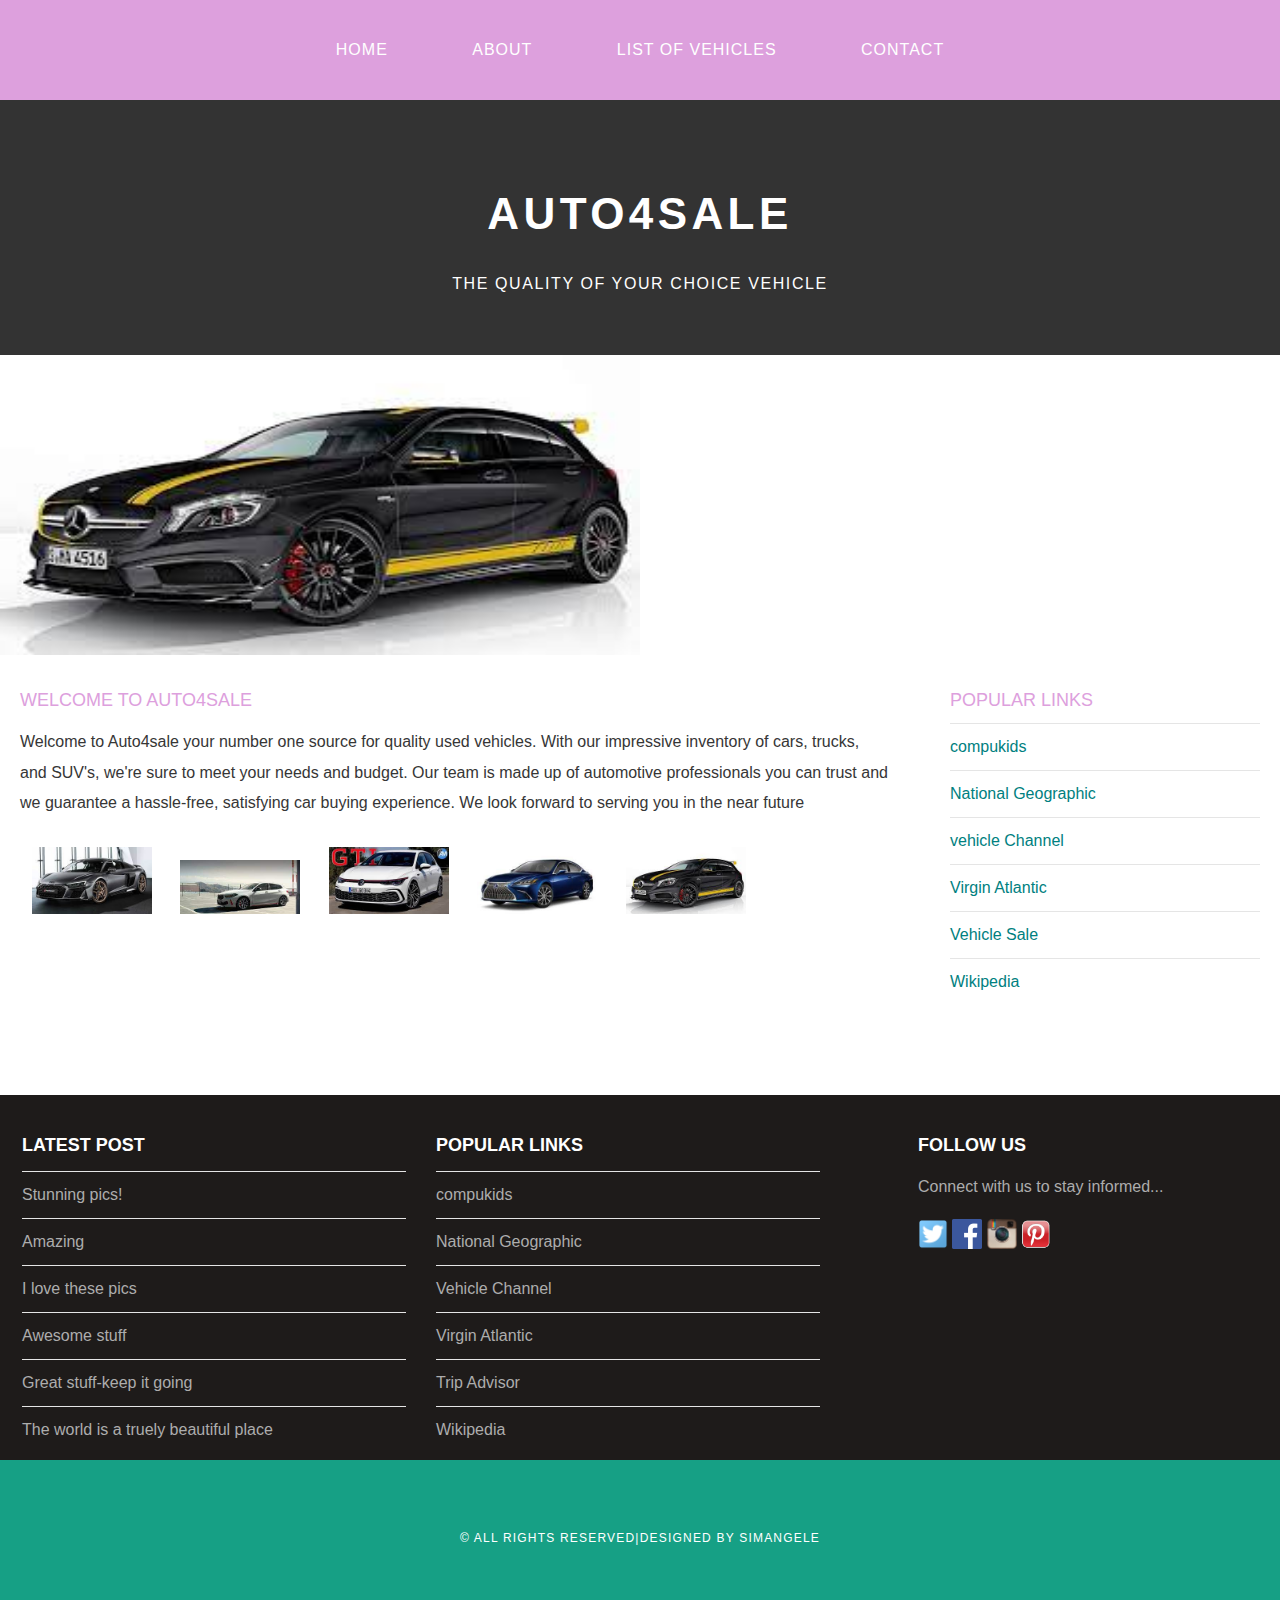
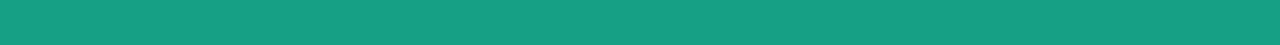
<file: index.html>
<!DOCTYPE html>
<html>
    <head>
        <title>Auto4Sale</title>
        <link rel="stylesheet" href="style.css"/>
    </head>
    
    <body>
    
        <div id="menu">
            <ul>
                <li><a href="index.html">Home</a> </li>
                <li><a href="about.html">About</a> </li>
                <li><a href="list-of-vehicles.html">List of vehicles</a> </li>
                <li><a href="contact.html">Contact</a> </li>
            </ul>
        </div>
        
        <div id="header">
            <h1>AUTO4SALE </h1>
            <p>THE QUALITY OF YOUR CHOICE VEHICLE</p>
        </div>
        
        <div id="banner">
            <img src="images/mercedes%201.jpg"/>
        </div>
        
        <div id="page">
            <div id="content">
            <h2>WELCOME TO AUTO4SALE</h2>
            <p>Welcome to Auto4sale your number one source for quality used vehicles. With our impressive inventory of cars, trucks, and SUV's, we're sure to meet your needs and budget. Our team is made up of automotive professionals you can trust and we guarantee a hassle-free, satisfying car buying experience. We look forward to serving you in the near future</p>
                <div id="gallery">
                <img src="images/audi%201.jpg" />
                <img src="images/bmw%201.jpg"/>
                <img src="images/GTI%201.jpg" />
                <img src="images/lexus%201.jpg"/>
                <img src="images/mercedes%201.jpg"/>
                </div>
                
            </div>
            <div id="sidebar">
                <h2>Popular Links</h2>
                <ul class="styled">
                <li><a href="http://www.compukids.me">compukids</a></li>
                <li><a href="http://www.nationalgeographic.com/">National Geographic</a></li>
                <li><a href="http://www.vehiclechannel.com/">vehicle Channel</a></li>
                <li><a href="http://www.virgin-atlantic.com/en.html">Virgin Atlantic</a></li>
                <li><a href="http://www.vehiclesale.com">Vehicle Sale</a></li>
                <li><a href="http://en.wikipedia.org/wiki/Main_page">Wikipedia</a></li>
                </ul>
            </div>
            
        </div>
        <div id="footer">
            <div id="box1">
                <h2>Latest Post</h2>
                <ul class="styled">
                    <li><a href="#">Stunning pics!</a></li>
                    <li><a href="#">Amazing</a></li>
                    <li><a href="#">I love these pics</a></li>
                    <li><a href="#">Awesome stuff</a></li>
                    <li><a href="#">Great stuff-keep it going</a></li>
                    <li><a href="#">The world is a truely beautiful place</a></li>
                
                </ul>
            </div>
            
            <div id="box2">
                <h2>Popular Links</h2>
                <ul class="styled">
                <li><a href="http://www.compukids.me">compukids</a></li>
                <li><a href="http://www.nationalgeographic.com/">National Geographic</a></li>
                <li><a href="http://www.vehiclechannel.com/">Vehicle Channel</a></li>
                <li><a href="http://www.virgin-atlantic.com/en.html">Virgin Atlantic</a></li>
                <li><a href="http://www.tripadvisor.com">Trip Advisor</a></li>
                <li><a href="http://en.wikipedia.org/wiki/Main_page">Wikipedia</a></li>
                </ul>
            </div>
            
            <div id="box3">
                <h2>Follow us </h2>
                <p>Connect with us to stay informed...</p>
                <a href="#"><img src="images/twitter.png" height="30"/></a>
                <a href="#"><img src="images/facebook.png" height="30"/></a>
                <a href="#"><img src="images/instagram.png" height="30"/></a>
                <a href="#"><img src="images/pinterest.png" height="30"/></a>
            </div>
        </div>
        <div id="copyright">
            <p>&copy; All Rights Reserved|Designed by Simangele</p>
            
        </div>
    </body>
</html>
</file>
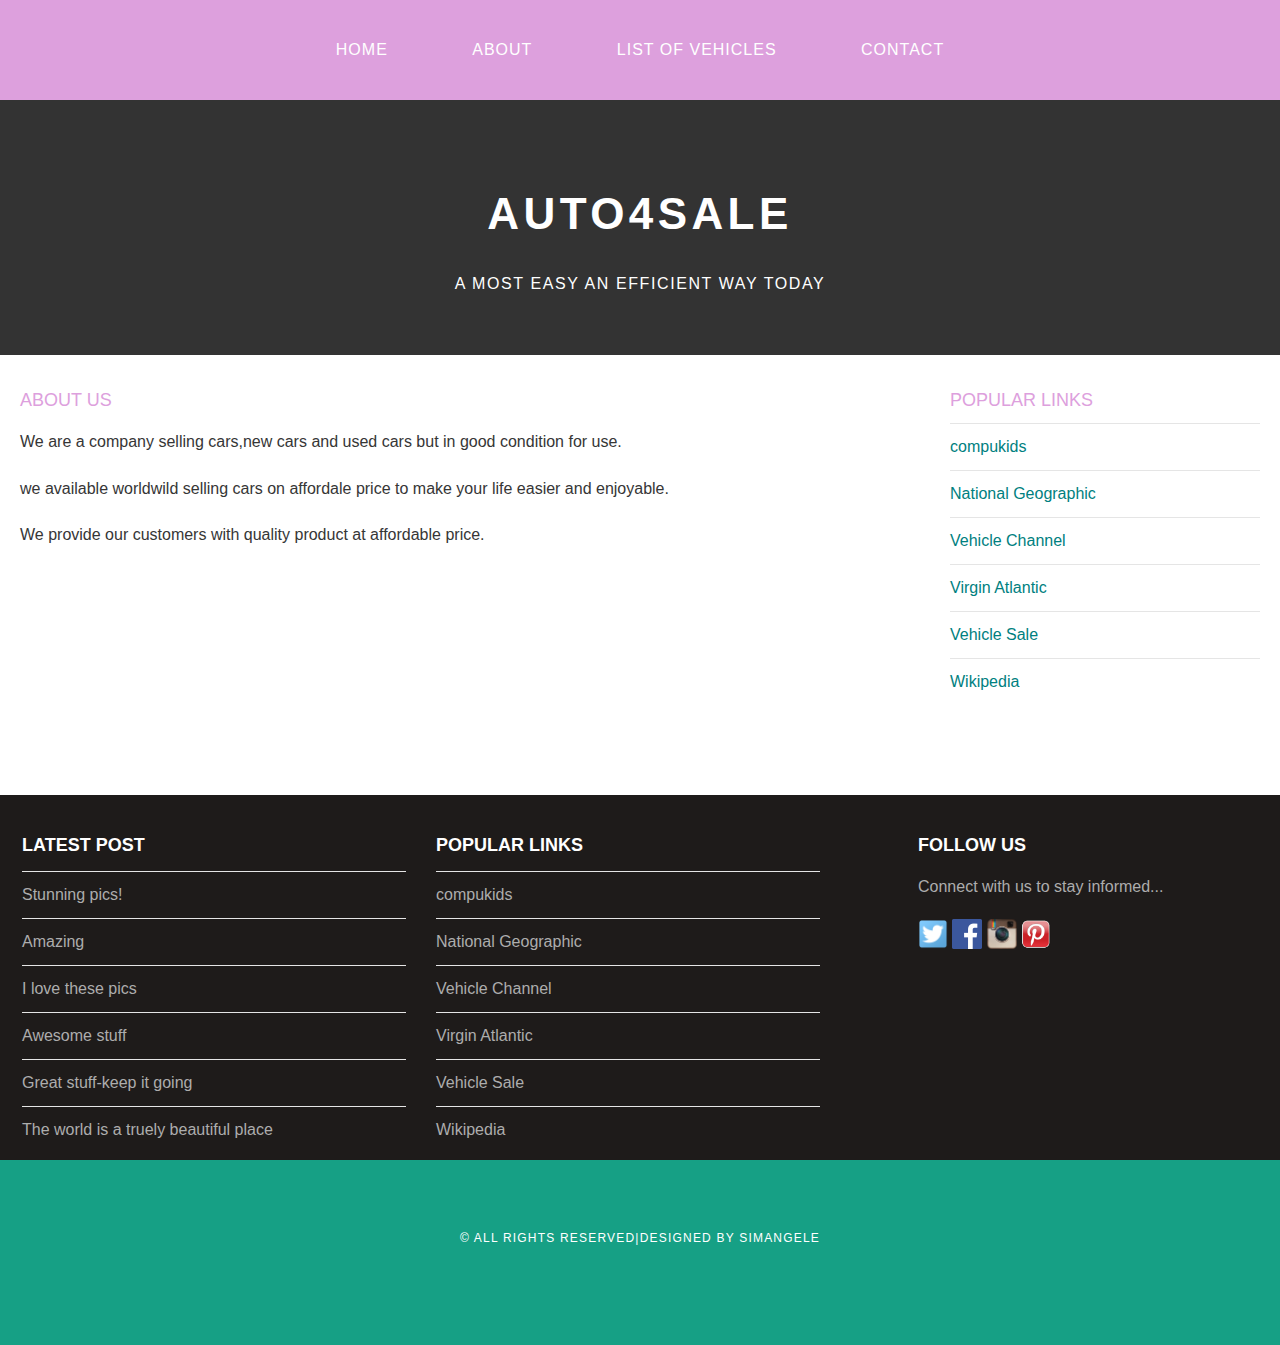
<file: about.html>
<!DOCTYPE html>
<html>
    <head>
        <title>Auto4Sale</title>
        <link rel="stylesheet" href="style.css"/>
    </head>
    
    <body>
    
        <div id="menu">
            <ul>
                <li><a href="index.html">Home</a> </li>
                <li><a href="about.html">About</a> </li>
                <li><a href="list-of-vehicles.html">List of vehicles</a> </li>
                <li><a href="contact.html">Contact</a> </li>
            </ul>
        </div>
        
        <div id="header">
            <h1>AUTO4SALE</h1>
            <p>A MOST EASY AN EFFICIENT WAY TODAY</p>

        </div>
        
        <div id="page">
            <div id="content">
            <h2>About Us </h2>
            <p>We are a company selling cars,new cars and used cars but in good condition for use.</p>
            <p>we available worldwild selling cars on affordale price to make your life easier and enjoyable. </p> 
            <p>We provide our customers with quality product at affordable price.</p>    
            </div>
            <div id="sidebar">
                <h2>Popular Links</h2>
                <ul class="styled">
                <li><a href="http://www.compukids.me">compukids</a></li>
                <li><a href="http://www.nationalgeographic.com/">National Geographic</a></li>
                <li><a href="http://www.vehiclechannel.com/">Vehicle Channel</a></li>
                <li><a href="http://www.virgin-atlantic.com/en.html">Virgin Atlantic</a></li>
                <li><a href="http://www.vehiclesale.com">Vehicle Sale</a></li>
                <li><a href="http://en.wikipedia.org/wiki/Main_page">Wikipedia</a></li>
                </ul>
            </div>
        </div>
        <div id="footer">
            <div id="box1">
                <h2>Latest Post</h2>
                <ul class="styled">
                    <li><a href="#">Stunning pics!</a></li>
                    <li><a href="#">Amazing</a></li>
                    <li><a href="#">I love these pics</a></li>
                    <li><a href="#">Awesome stuff</a></li>
                    <li><a href="#">Great stuff-keep it going</a></li>
                    <li><a href="#">The world is a truely beautiful place</a></li>
                
                </ul>
            </div>
            
            <div id="box2">
                <h2>Popular Links</h2>
                <ul class="styled">
                <li><a href="http://www.compukids.me">compukids</a></li>
                <li><a href="http://www.nationalgeographic.com/">National Geographic</a></li>
                <li><a href="http://www.vehiclechannel.com/">Vehicle Channel</a></li>
                <li><a href="http://www.virgin-atlantic.com/en.html">Virgin Atlantic</a></li>
                <li><a href="http://www.vehiclesale.com">Vehicle Sale</a></li>
                <li><a href="http://en.wikipedia.org/wiki/Main_page">Wikipedia</a></li>
                </ul>
            </div>
            
            <div id="box3">
                <h2>Follow us </h2>
                <p>Connect with us to stay informed...</p>
                <a href="#"><img src="images/twitter.png" height="30"/></a>
                <a href="#"><img src="images/facebook.png" height="30"/></a>
                <a href="#"><img src="images/instagram.png" height="30"/></a>
                <a href="#"><img src="images/pinterest.png" height="30"/></a>
            </div>
        </div>
        <div id="copyright">
            <p>&copy; All Rights Reserved|Designed by Simangele</p>
            
        </div>
    </body>
</html>
</file>
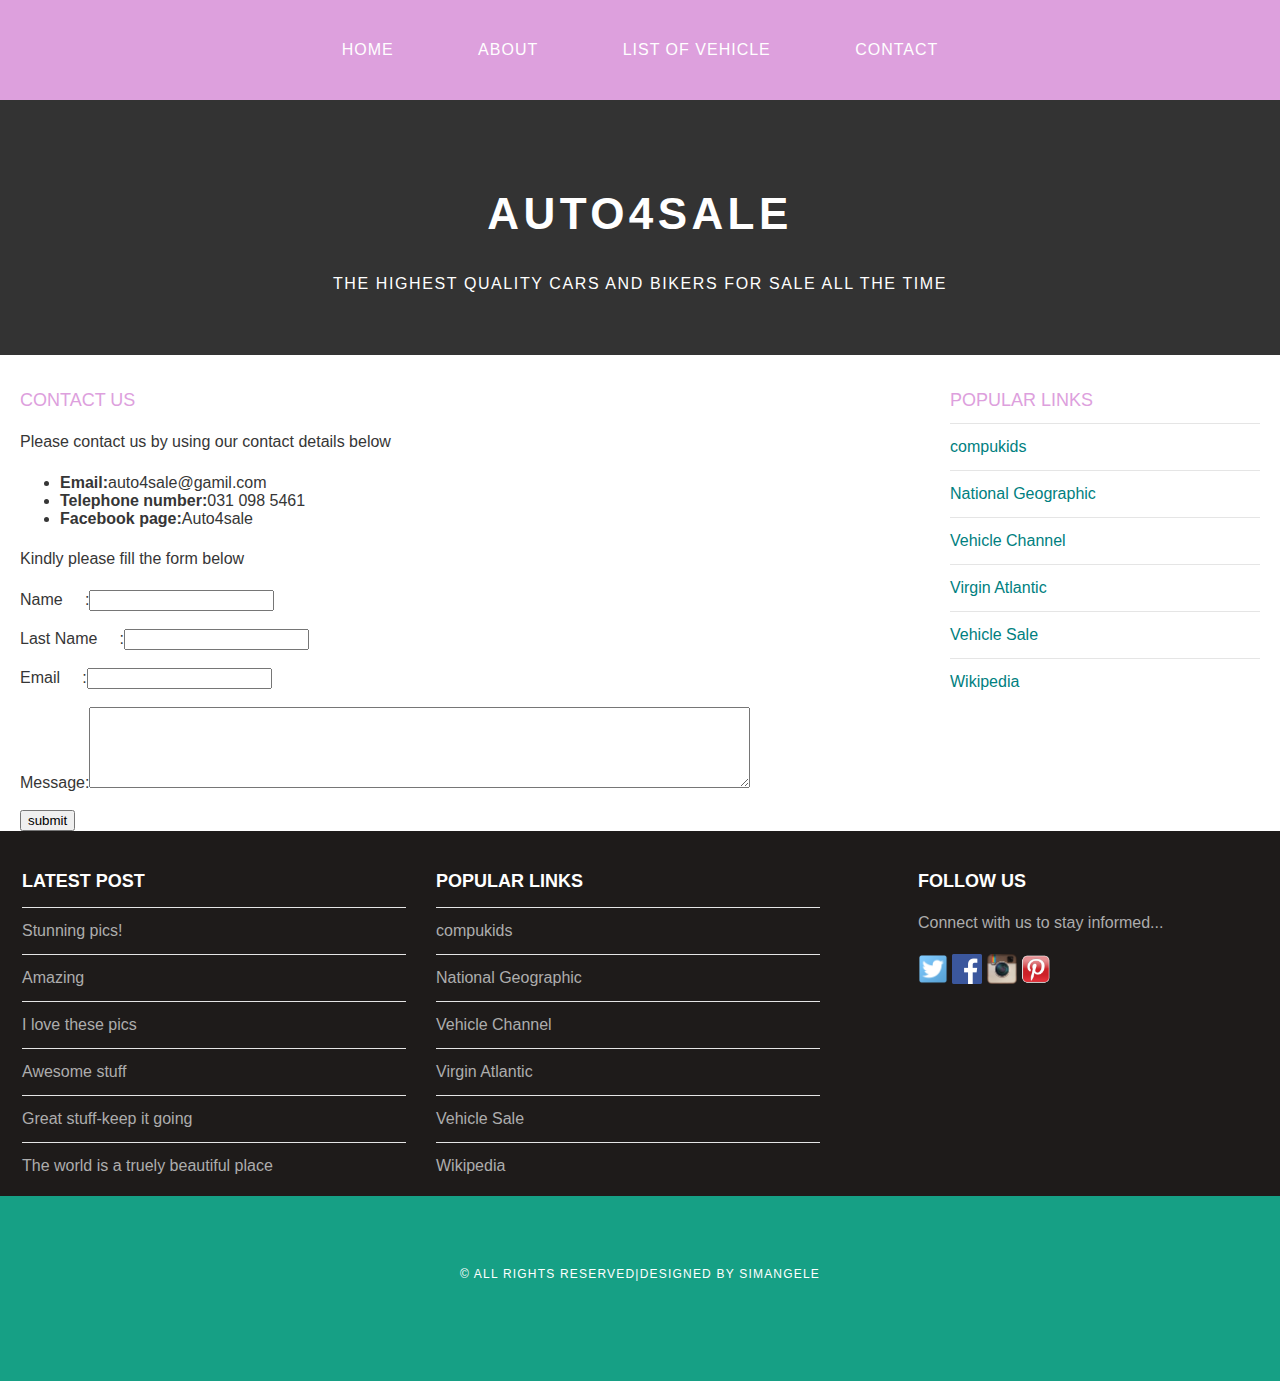
<file: contact.html>
<!DOCTYPE html>
<html>
    <head>
        <title>Auto4Sale</title>
        <link rel="stylesheet" href="style.css"/>
    </head>
    
    <body>
    
        <div id="menu">
            <ul>
                <li><a href="index.html">Home</a> </li>
                <li><a href="about.html">About</a> </li>
                <li><a href="list-of-vehicles.html">List of vehicle</a> </li>
                <li><a href="contact.html">Contact</a> </li>
            </ul>
        </div>
        
        <div id="header">
            <h1>AUTO4SALE</h1>
            <p>THE HIGHEST QUALITY CARS AND BIKERS FOR SALE ALL THE TIME </p>
        </div>
        
        <div id="page">
            <div id="content">
            <h2>Contact Us </h2>
            <p>Please contact us by using our contact details below</p>
             <ul class="style1">
               <li><b>Email:</b>auto4sale@gamil.com</li> 
               <li><b>Telephone number:</b>031 098 5461</li>
               <li><b>Facebook page:</b>Auto4sale</li>
                 
                </ul> 
                <p>Kindly please fill the form below</p>
                <form>
                    Name&nbsp;&nbsp;&nbsp;&nbsp;&nbsp;:<input type="text"/><br/><br/>
                    Last Name&nbsp;&nbsp;&nbsp;&nbsp;&nbsp;:<input type="text"/><br/><br/>
                    Email&nbsp;&nbsp;&nbsp;&nbsp;&nbsp;:<input type="email"/><br/><br/>
                    Message:<textarea cols="80" rows="5"></textarea><br/><br/>
                    <input type="submit" value="submit"/>
                
                </form>
            </div>
            <div id="sidebar">
                <h2>Popular Links</h2>
                <ul class="styled">
                <li><a href="http://www.compukids.me">compukids</a></li>
                <li><a href="http://www.nationalgeographic.com/">National Geographic</a></li>
                <li><a href="http://www.vehiclechannel.com/">Vehicle Channel</a></li>
                <li><a href="http://www.virgin-atlantic.com/en.html">Virgin Atlantic</a></li>
                <li><a href="http://www.vehiclesale.com">Vehicle Sale</a></li>
                <li><a href="http://en.wikipedia.org/wiki/Main_page">Wikipedia</a></li>
                </ul>
            </div>
        </div>
        <div id="footer">
            <div id="box1">
                <h2>Latest Post</h2>
                <ul class="styled">
                    <li><a href="#">Stunning pics!</a></li>
                    <li><a href="#">Amazing</a></li>
                    <li><a href="#">I love these pics</a></li>
                    <li><a href="#">Awesome stuff</a></li>
                    <li><a href="#">Great stuff-keep it going</a></li>
                    <li><a href="#">The world is a truely beautiful place</a></li>
                
                </ul>
            </div>
            
            <div id="box2">
                <h2>Popular Links</h2>
                <ul class="styled">
                <li><a href="http://www.compukids.me">compukids</a></li>
                <li><a href="http://www.nationalgeographic.com/">National Geographic</a></li>
                <li><a href="http://www.vehiclechannel.com/">Vehicle Channel</a></li>
                <li><a href="http://www.virgin-atlantic.com/en.html">Virgin Atlantic</a></li>
                <li><a href="http://www.vehiclesale.com">Vehicle Sale</a></li>
                <li><a href="http://en.wikipedia.org/wiki/Main_page">Wikipedia</a></li>
                </ul>
            </div>
            
            <div id="box3">
                <h2>Follow us </h2>
                <p>Connect with us to stay informed...</p>
                <a href="#"><img src="images/twitter.png" height="30"/></a>
                <a href="#"><img src="images/facebook.png" height="30"/></a>
                <a href="#"><img src="images/instagram.png" height="30"/></a>
                <a href="#"><img src="images/pinterest.png" height="30"/></a>
            </div>
        </div>
        <div id="copyright">
            <p>&copy; All Rights Reserved|Designed by Simangele</p>
            
        </div>
    </body>
</html>
</file>
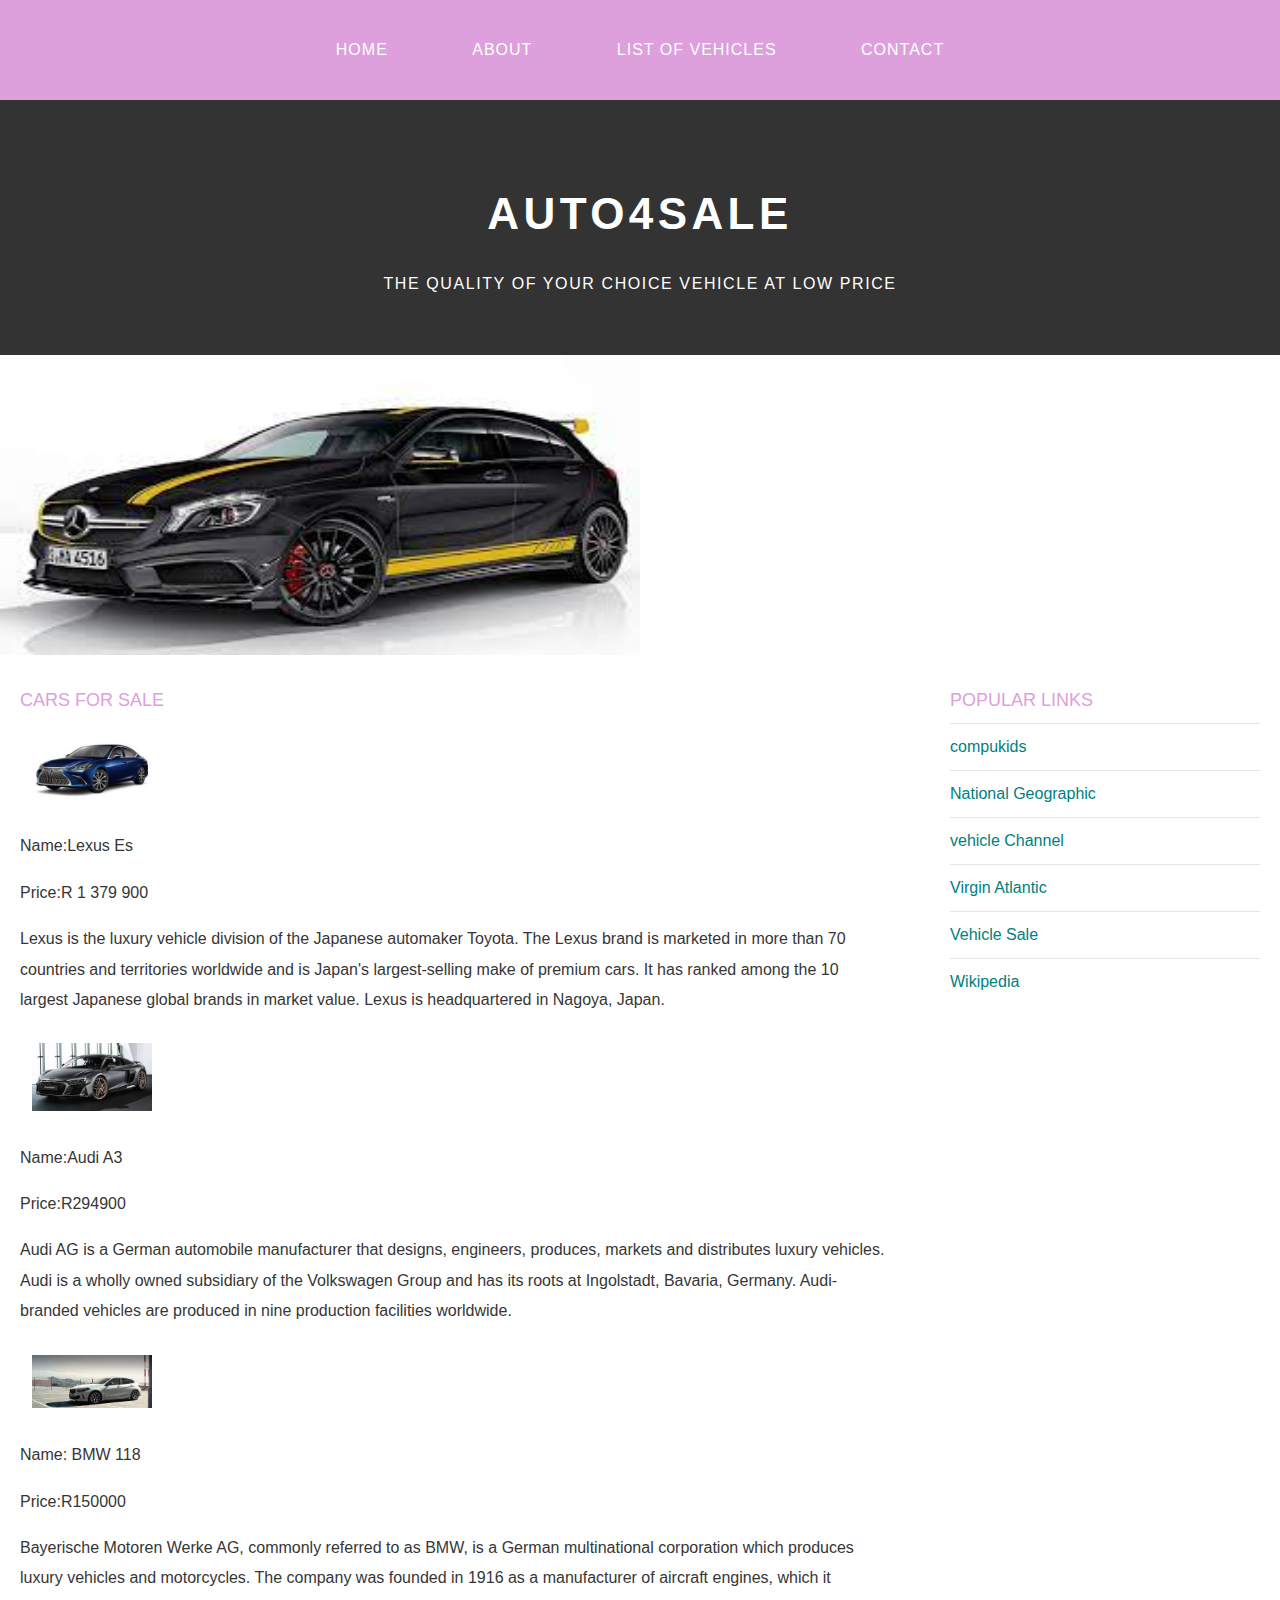
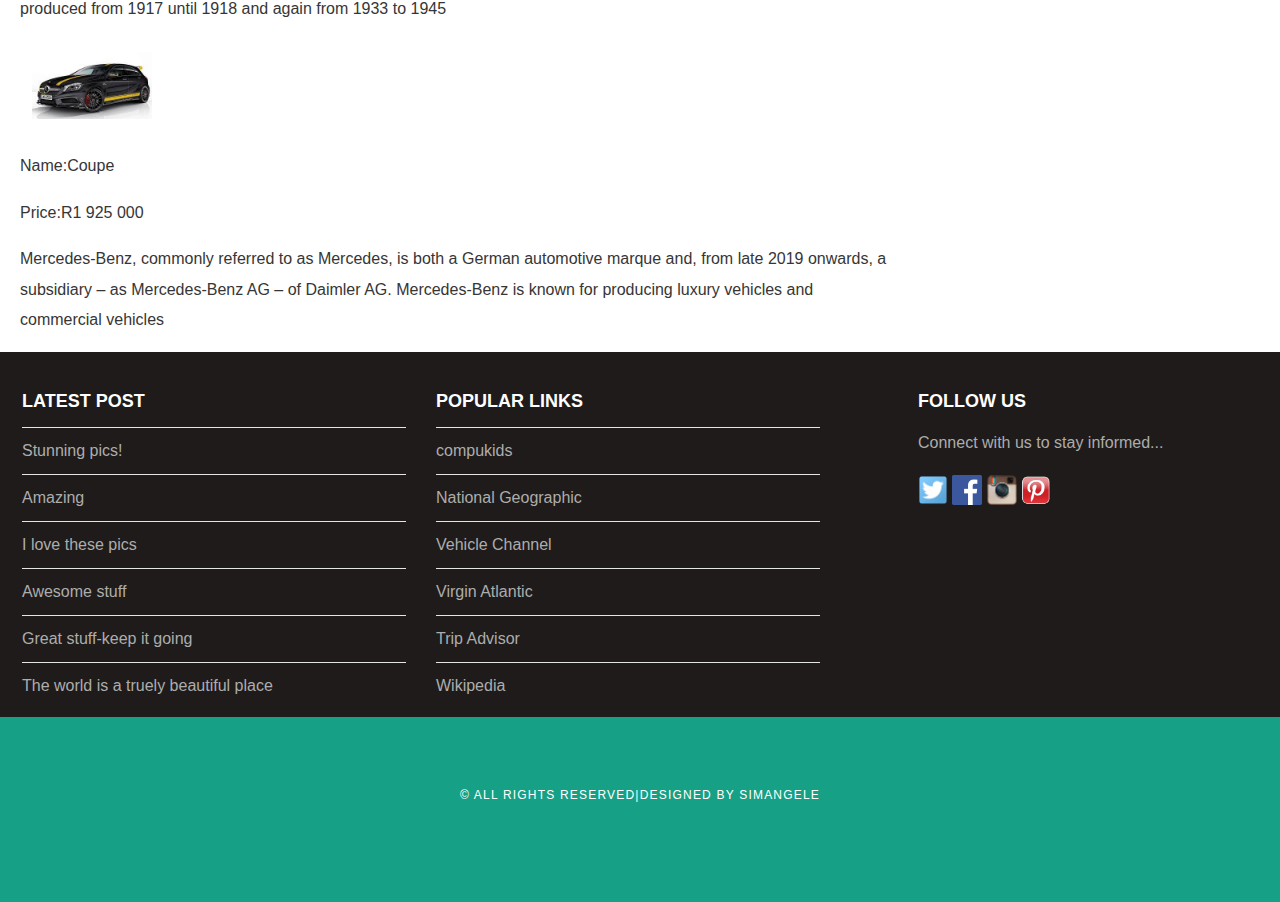
<file: list-of-vehicles.html>
<!DOCTYPE html>
<html>
    <head>
        <title>Auto4Sale</title>
        <link rel="stylesheet" href="style.css"/>
    </head>
    
    <body>
    
        <div id="menu">
            <ul>
                <li><a href="index.html">Home</a> </li>
                <li><a href="about.html">About</a> </li>
                <li><a href="list-of-vehicles.html">List of vehicles</a> </li>
                <li><a href="contact.html">Contact</a> </li>
            </ul>
        </div>
        
        <div id="header">
            <h1>AUTO4SALE </h1>
            <p>THE QUALITY OF YOUR CHOICE VEHICLE AT LOW PRICE</p>
        </div>
        
        <div id="banner">
            <img src="images/mercedes%201.jpg"/>
        </div>
        
        <div id="page">
            <div id="content">
            <h2>CARS FOR SALE </h2>
                <div id="gallery">
                <img src="images/lexus%201.jpg"/>
                <p>Name:Lexus Es</p>
                <p>Price:R 1 379 900</p>
                <p>Lexus is the luxury vehicle division of the Japanese automaker Toyota. The Lexus brand is marketed in more than 70 countries and territories worldwide and is Japan's largest-selling make of premium cars. It has ranked among the 10 largest Japanese global brands in market value. Lexus is headquartered in Nagoya, Japan.</p>
                </div>
                
                <div id="gallery">
               <img src="images/audi%201.jpg"/>
                    <p>Name:Audi A3</p>
                    <p>Price:R294900</p>
                    <p>Audi AG is a German automobile manufacturer that designs, engineers, produces, markets and distributes luxury vehicles. Audi is a wholly owned subsidiary of the Volkswagen Group and has its roots at Ingolstadt, Bavaria, Germany. Audi-branded vehicles are produced in nine production facilities worldwide.</p>
                </div>
                <div id="gallery">
                    <img src="images/bmw%201.jpg"/>
                    <p>Name: BMW 118</p>
                    <p>Price:R150000</p>
                    <p>Bayerische Motoren Werke AG, commonly referred to as BMW, is a German multinational corporation which produces luxury vehicles and motorcycles. The company was founded in 1916 as a manufacturer of aircraft engines, which it produced from 1917 until 1918 and again from 1933 to 1945</p>
                </div>
                    <div id="gallery">
                    <img src="images/mercedes%201.jpg"/>
                        <p>Name:Coupe</p>
                        <p>Price:R1 925 000</p>
                        <p>Mercedes-Benz, commonly referred to as Mercedes, is both a German automotive marque and, from late 2019 onwards, a subsidiary – as Mercedes-Benz AG – of Daimler AG. Mercedes-Benz is known for producing luxury vehicles and commercial vehicles</p>
                
                
                </div>
                
            </div>
            <div id="sidebar">
                <h2>Popular Links</h2>
                <ul class="styled">
                <li><a href="http://www.compukids.me">compukids</a></li>
                <li><a href="http://www.nationalgeographic.com/">National Geographic</a></li>
                <li><a href="http://www.vehiclechannel.com/">vehicle Channel</a></li>
                <li><a href="http://www.virgin-atlantic.com/en.html">Virgin Atlantic</a></li>
                <li><a href="http://www.vehiclesale.com">Vehicle Sale</a></li>
                <li><a href="http://en.wikipedia.org/wiki/Main_page">Wikipedia</a></li>
                </ul>
            </div>
        </div>
        <div id="footer">
            <div id="box1">
                <h2>Latest Post</h2>
                <ul class="styled">
                    <li><a href="#">Stunning pics!</a></li>
                    <li><a href="#">Amazing</a></li>
                    <li><a href="#">I love these pics</a></li>
                    <li><a href="#">Awesome stuff</a></li>
                    <li><a href="#">Great stuff-keep it going</a></li>
                    <li><a href="#">The world is a truely beautiful place</a></li>
                
                </ul>
            </div>
            
            <div id="box2">
                <h2>Popular Links</h2>
                <ul class="styled">
                <li><a href="http://www.compukids.me">compukids</a></li>
                <li><a href="http://www.nationalgeographic.com/">National Geographic</a></li>
                <li><a href="http://www.vehiclechannel.com/">Vehicle Channel</a></li>
                <li><a href="http://www.virgin-atlantic.com/en.html">Virgin Atlantic</a></li>
                <li><a href="http://www.tripadvisor.com">Trip Advisor</a></li>
                <li><a href="http://en.wikipedia.org/wiki/Main_page">Wikipedia</a></li>
                </ul>
            </div>
            
            <div id="box3">
                <h2>Follow us </h2>
                <p>Connect with us to stay informed...</p>
                <a href="#"><img src="images/twitter.png" height="30"/></a>
                <a href="#"><img src="images/facebook.png" height="30"/></a>
                <a href="#"><img src="images/instagram.png" height="30"/></a>
                <a href="#"><img src="images/pinterest.png" height="30"/></a>
            </div>
        </div>
        <div id="copyright">
            <p>&copy; All Rights Reserved|Designed by Simangele</p>
            
        </div>
    </body>
</html>
</file>
<file: style.css>
/* ******************************************************************* */
/* Universal styles                                                    */
/* ******************************************************************* */

body{
    margin: 0;
    padding: 0;
    background-color: white;
    font-family: 'Raleway',sans-serif;
    font-size: 16px;
    font-weight: 400;
    color: #363636;
}

P{
    line-height: 190%;
}

a{
    text-decoration: none;
    color: teal;
}


#menu{
    background-color: plum;
    height: 100px;
}

#menu ul{
    margin: 0;
    padding: 0;
    list-style-type: none;
    text-align: center;
}

#menu li{
    display: inline-block;
}

#menu a{
    letter-spacing: 1px;
    text-decoration: none;
    text-align: center;
    text-transform: uppercase;
    font-size: 16px;
    line-height: 100px;
    color: white;
    
    padding: 0 40px;
    border: none;
    display: block;
}

#menu a:hover{
    background-color: #1abc9c;
}


/* ******************************************************************* */
/* Header                                                   */
/* ******************************************************************* */

#header{
    padding: 60px 0px 40px 0px;
    background-color: #333333;
    text-align: center;
}

#header h1{
    letter-spacing: 0.1em;
    font-size: 44px;
    color: white;
}

#header p{
    letter-spacing: 0.1em;
    color: white;
}

/* ******************************************************************* */
/* Banner                                                 */
/* ******************************************************************* */

#banner{
    height: 300px;
}

#banner img{
    width: 50%;
    height: 300px;
}

/* ******************************************************************* */
/* Page                                                */
/* ******************************************************************* */

#page{
    min-height: 400px;
    padding: 20px;
}

#page h2{
    margin-bottom: 12px;
    text-transform: uppercase;
    font-weight: 400;
    font-size: 18px;
    color: plum;
}

/* CONTENT */

#content{
    float: left;
    width: 70%;
}

/* SIDEBAR */

#sidebar{
    float: right;
    width: 25%;
}

/* Lists */

ul.styled{
   margin: 0;
    padding: 0;
    list-style-type: none;
}

ul.styled li{
    border-top: solid 1px #e5e5e5;
    padding: 14px 0px;
    
}

/* ******************************************************************* */
/* Footer                                               */
/* ******************************************************************* */

#footer{
    width: 100%;
    height: 340px;
    background-color: #1e1b1a;
    padding-top: 25px;
    padding-left: 22px;
    clear: both;
}

#footer h2{
    font-size: 18px;
    font-weight: 400px;
    text-transform: uppercase;
    color: white;
}

#footer p{
    color: #adadad;
}

#footer a{
    color: #adadad;
    
}

#box1{
    float: left;
    width: 30%;
    padding-right: 30px;
}

#box2{
    float: left;
    width: 30%;
    padding-right: 30px;
}

#box3{
    float: right;
    width: 30%;
    padding-left: 30px;
}

/* ******************************************************************* */
/* copyright                                               */
/* ******************************************************************* */

#copyright{
    width: 100%;
    height: 130px;
    text-align: center;
    background-color: #16a085;
    padding-top: 55px;
    clear: both;
}

#copyright p{
    font-size: 12px;
    letter-spacing: 0.1em;
    text-transform: uppercase;
    color: white;
}

/* ******************************************************************* */
/* Gallery                                              */
/* ******************************************************************* */

#gallery img{
    width: 120px;
    margin: 12px;
    -moz-transition: -moz-transform 0.5s ease-in;
    -webkit-transition: -webkit-transform 0.5s ease-in;
    -o-transition: -o-transform 0.5s ease-in;
}

#gallery img:hover{
    -moz-transform: scale(3);
    -webkit-transform:scale(3);
    -o-transform: scale(3);
}
</file>
